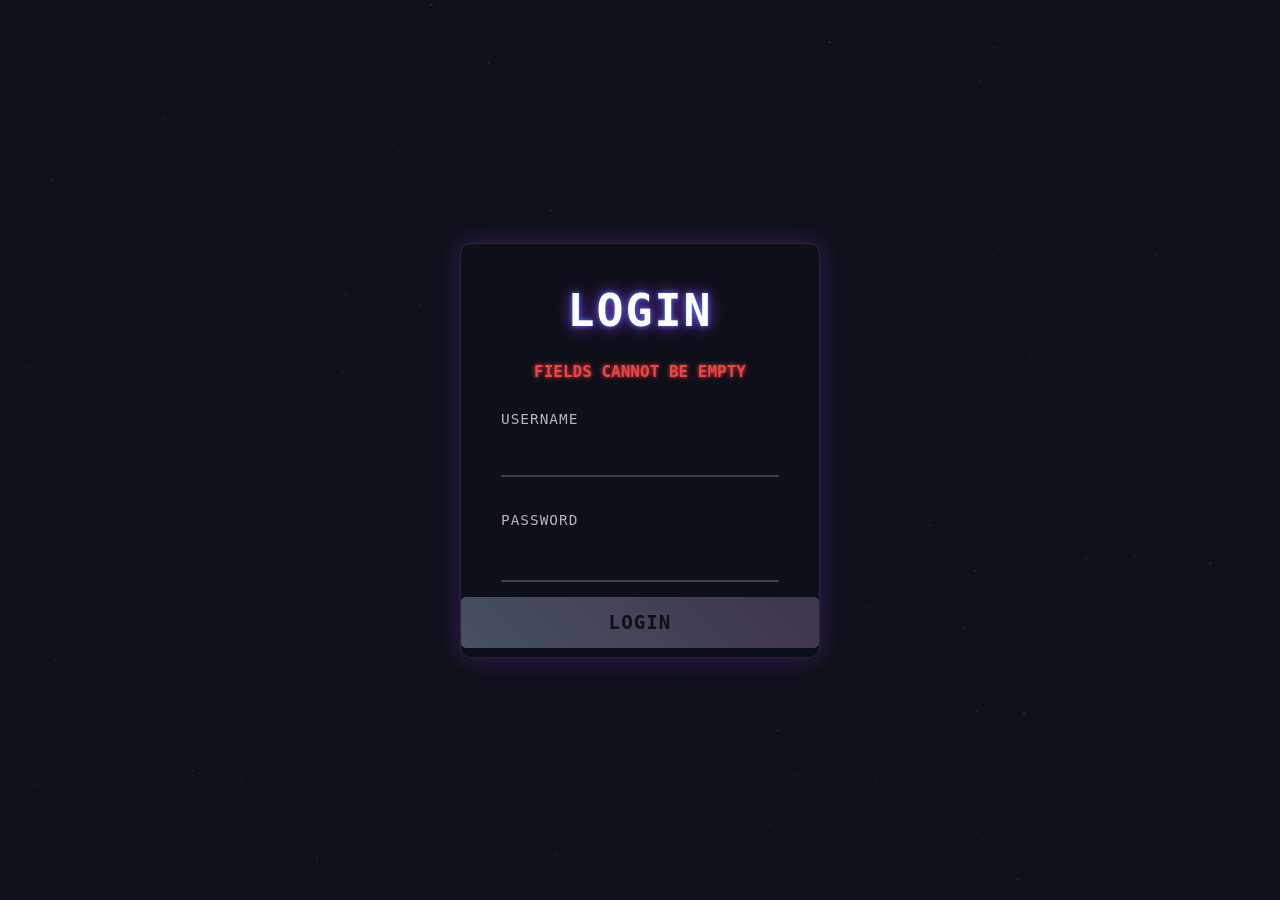
<file: index.html>
<!DOCTYPE html>
<html lang="ru">
<head>
    <meta charset="UTF-8">
    <meta name="viewport" content="width=device-width, initial-scale=1.0">
    <title>Neo-Login System</title>
    <link rel="stylesheet" href="style.css">
</head>
<body>
    <canvas id="starfield"></canvas> 

    <div class="login-container">
        <div class="glitch-wrapper" id="glitch-wrapper">
            <h1 class="neon-title">LOGIN</h1>
            <p id="status-message" class="status-message error">Fields cannot be empty</p>
            
            <form id="login-form">
                <div class="input-group">
                    <label for="username">USERNAME</label>
                    <input type="text" id="username" required>
                </div>

                <div class="input-group">
                    <label for="password">PASSWORD</label>
                    <div class="password-display">
                        <span id="password-mask"></span>
                        <input type="text" id="password" class="hidden-password-input" required maxlength="20">
                    </div>
                </div>

                <button id="login-button" type="submit" disabled>LOGIN</button>
            </form>
        </div>
    </div>
    <script src="script.js"></script>
</body>
</html>
</file>
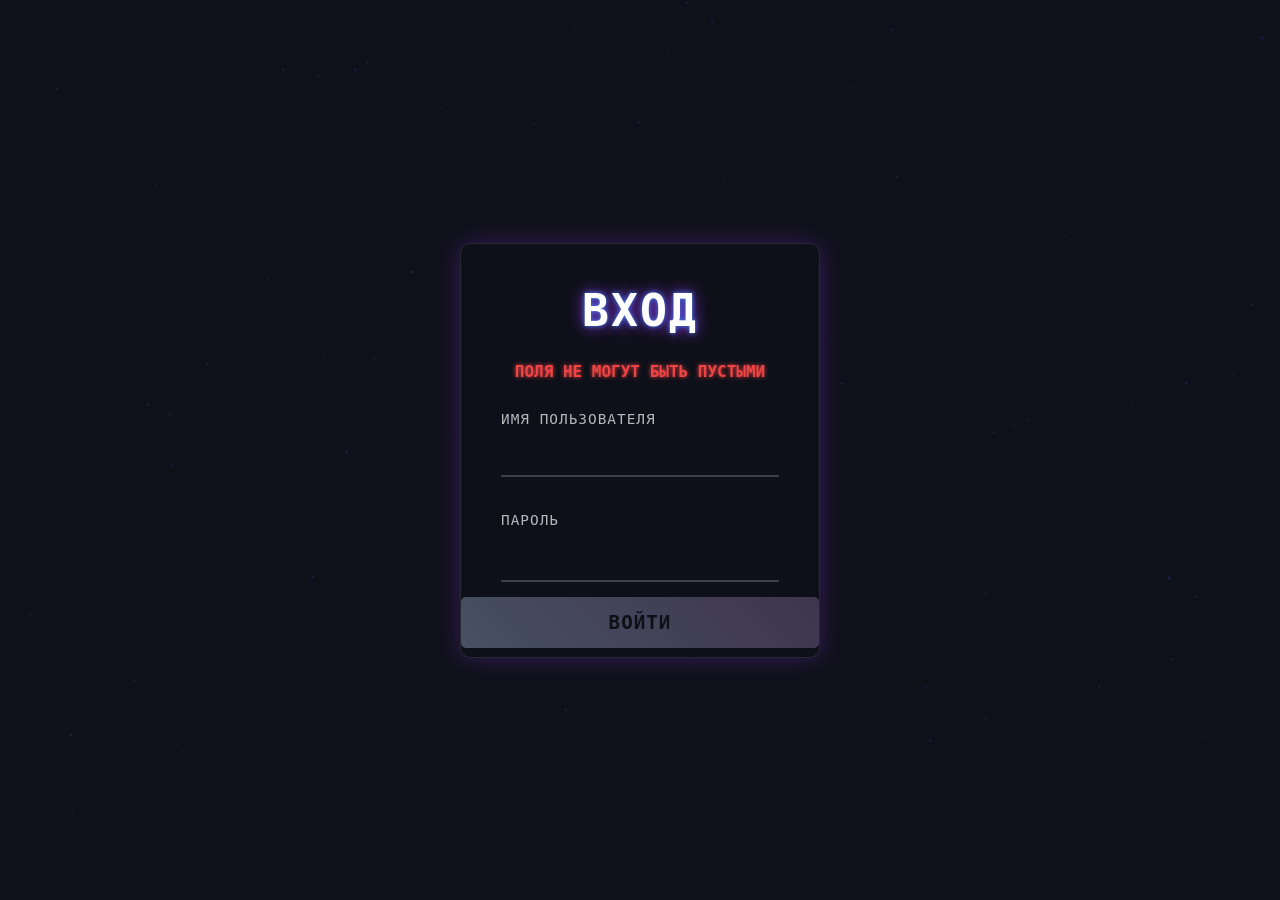
<file: docs/index.html>
<!DOCTYPE html>
<html lang="ru">
<head>
    <meta charset="UTF-8">
    <meta name="viewport" content="width=device-width, initial-scale=1.0">
    <title>Neo-Login System</title>
    <link rel="stylesheet" href="style.css">
</head>
<body>
    <canvas id="starfield"></canvas> 

    <div class="login-container">
        <div class="glitch-wrapper" id="glitch-wrapper">
            <h1 class="neon-title">ВХОД</h1>
            <p id="status-message" class="status-message error">Поля не могут быть пустыми</p>
            
            <form id="login-form">
                <div class="input-group">
                    <label for="username">ИМЯ ПОЛЬЗОВАТЕЛЯ</label>
                    <input type="text" id="username" required>
                </div>

                <div class="input-group">
                    <label for="password">ПАРОЛЬ</label>
                    <div class="password-display">
                        <span id="password-mask"></span>
                        <input type="text" id="password" class="hidden-password-input" required maxlength="20">
                    </div>
                </div>

                <button id="login-button" type="submit" disabled>ВОЙТИ</button>
            </form>
        </div>
    </div>
    <script src="script.js"></script>
</body>
</html>
</file>
<file: style.css>
/* Переменные */
:root {
    --bg-color: #0f111a;
    --neon-blue: #3b82f6;
    --neon-purple: #9333ea;
    --neon-gradient: linear-gradient(45deg, var(--neon-blue), var(--neon-purple));
    --error-color: #ef4444;
    --success-color: #10b981;
    --container-width: 360px;
}

* {
    box-sizing: border-box;
    margin: 0;
    padding: 0;
    font-family: 'Consolas', monospace, sans-serif;
}

body {
    background-color: var(--bg-color);
    display: flex;
    justify-content: center;
    align-items: center;
    min-height: 100vh;
    overflow: hidden;
    color: white;
}

/* 2. Анимированный Фон (Starfield) */
#starfield {
    position: fixed;
    top: 0;
    left: 0;
    width: 100%;
    height: 100%;
    z-index: -1;
    opacity: 0.2;
}

/* 1. Динамический Цифровой Шум (Digital Glitch) */
.login-container {
    position: relative;
}

.glitch-wrapper {
    width: var(--container-width);
    padding: 40px;
    background: rgba(15, 17, 26, 0.85);
    border-radius: 10px;
    border: 1px solid rgba(255, 255, 255, 0.1);
    box-shadow: 0 0 25px rgba(147, 51, 234, 0.3);
    position: relative;
    transition: transform 0.1s;
}

.glitch-active {
    animation: glitch-anim 0.1s infinite alternate;
}

@keyframes glitch-anim {
    0% { transform: translate(1px, 1px) skewX(0.5deg); box-shadow: 0 0 15px var(--error-color); }
    33% { transform: translate(-1px, 2px) skewX(-1.5deg); }
    66% { transform: translate(2px, -1px) skewX(1.5deg); }
    100% { transform: translate(-2px, -2px) skewX(-0.5deg); }
}

.neon-title {
    font-size: 2.8em;
    text-align: center;
    margin-bottom: 25px;
    text-shadow: 0 0 5px var(--neon-blue), 0 0 15px var(--neon-purple);
    letter-spacing: 2px;
}

.status-message {
    text-align: center;
    margin-bottom: 30px;
    font-weight: bold;
    transition: color 0.3s ease, text-shadow 0.3s;
    text-transform: uppercase;
}

.status-message.error {
    color: var(--error-color);
    text-shadow: 0 0 4px var(--error-color);
    animation: neon-pulse-error 1s infinite alternate;
}

.status-message.success {
    color: var(--success-color);
    text-shadow: 0 0 5px var(--success-color), 0 0 10px rgba(16, 185, 129, 0.5);
}

@keyframes neon-pulse-error {
    from { opacity: 0.8; }
    to { opacity: 1; }
}

/* Стили полей ввода */
.input-group {
    margin-bottom: 35px;
    position: relative;
}

.input-group label {
    display: block;
    margin-bottom: 8px;
    color: rgba(255, 255, 255, 0.7);
    font-size: 0.9em;
    letter-spacing: 1px;
}

.input-group input[type="text"] {
    width: 100%;
    padding: 10px 0;
    background: transparent;
    border: none;
    outline: none;
    color: var(--neon-blue);
    font-size: 1.1em;
    border-bottom: 2px solid rgba(255, 255, 255, 0.2);
    transition: border-color 0.3s;
}

.input-group input:focus {
    border-bottom-color: var(--neon-blue);
    box-shadow: 0 1px 0 0 var(--neon-blue);
}

/* 3. Эффект "Набора Пароля" */
.password-display {
    position: relative;
    padding: 10px 0;
    border-bottom: 2px solid rgba(255, 255, 255, 0.2);
    transition: border-color 0.3s;
}

.hidden-password-input {
    opacity: 0;
    position: absolute;
    top: 0;
    left: 0;
    width: 100%;
    height: 100%;
    z-index: 5; /* Чтобы он был кликабелен */
    cursor: text;
}

#password-mask {
    color: var(--neon-purple);
    font-size: 1.5em;
    letter-spacing: 3px;
    white-space: pre;
    min-height: 1em;
    display: block;
}

.password-display:focus-within {
    border-bottom-color: var(--neon-blue);
}

.pulsing-dot {
    display: inline-block;
    width: 8px;
    height: 8px;
    margin-right: 5px;
    border-radius: 50%;
    background: var(--neon-purple);
    box-shadow: 0 0 5px var(--neon-purple), 0 0 10px var(--neon-purple);
    animation: dot-pulse 0.5s infinite alternate;
    line-height: 1;
}

@keyframes dot-pulse {
    from { opacity: 0.6; transform: scale(0.9); }
    to { opacity: 1; transform: scale(1.1); }
}

/* Кнопка Login */
#login-button {
    width: 100%;
    padding: 14px;
    border: none;
    border-radius: 5px;
    font-size: 1.2em;
    font-weight: bold;
    cursor: pointer;
    position: absolute; /* Для движения */
    /* Базовые координаты (переопределяются в JS) */
    top: calc(100% - 60px); 
    left: 50%;
    transform: translate(-50%, 0);
    /* Плавные переходы для движения */
    transition: all 0.4s cubic-bezier(0.25, 0.46, 0.45, 0.94), background 0.2s, transform 0.2s; 
    z-index: 100;
    background: var(--neon-gradient);
    color: var(--bg-color); 
    text-transform: uppercase;
    letter-spacing: 1px;
}

/* Стиль для неактивной (Убегающей) кнопки */
#login-button:disabled {
    cursor: not-allowed;
    opacity: 0.6;
    box-shadow: none;
    filter: grayscale(80%);
}

/* Стиль для активной кнопки (Кликабельной) */
#login-button:not(:disabled) {
    opacity: 1;
    color: white;
    background: var(--neon-gradient);
    /* Эффект свечения */
    box-shadow: 0 0 15px var(--neon-blue), 0 0 25px var(--neon-purple);
}

#login-button:not(:disabled):hover {
    box-shadow: 0 0 20px var(--neon-blue), 0 0 40px var(--neon-purple);
    transform: translate(-50%, 0) scale(1.03); /* Hover-эффект */
}

/* Анимация при возвращении в центр (Bounce-эффект) */
.bounce-back {
    animation: bounce 0.8s ease-out;
}

@keyframes bounce {
    0%, 20%, 50%, 80%, 100% {
        transform: translate(-50%, 0);
    }
    40% {
        transform: translate(-50%, -15px);
    }
    60% {
        transform: translate(-50%, -7px);
    }
}
</file>
<file: docs/style.css>
/* Переменные */
:root {
    --bg-color: #0f111a;
    --neon-blue: #3b82f6;
    --neon-purple: #9333ea;
    --neon-gradient: linear-gradient(45deg, var(--neon-blue), var(--neon-purple));
    --error-color: #ef4444;
    --success-color: #10b981;
    --container-width: 360px;
}

* {
    box-sizing: border-box;
    margin: 0;
    padding: 0;
    font-family: 'Consolas', monospace, sans-serif;
}

body {
    background-color: var(--bg-color);
    display: flex;
    justify-content: center;
    align-items: center;
    min-height: 100vh;
    overflow: hidden;
    color: white;
}

/* 2. Анимированный Фон (Starfield) */
#starfield {
    position: fixed;
    top: 0;
    left: 0;
    width: 100%;
    height: 100%;
    z-index: -1;
    opacity: 0.2;
}

/* 1. Динамический Цифровой Шум (Digital Glitch) */
.login-container {
    position: relative;
}

.glitch-wrapper {
    width: var(--container-width);
    padding: 40px;
    background: rgba(15, 17, 26, 0.85);
    border-radius: 10px;
    border: 1px solid rgba(255, 255, 255, 0.1);
    box-shadow: 0 0 25px rgba(147, 51, 234, 0.3);
    position: relative;
    transition: transform 0.1s;
}

.glitch-active {
    animation: glitch-anim 0.1s infinite alternate;
}

@keyframes glitch-anim {
    0% { transform: translate(1px, 1px) skewX(0.5deg); box-shadow: 0 0 15px var(--error-color); }
    33% { transform: translate(-1px, 2px) skewX(-1.5deg); }
    66% { transform: translate(2px, -1px) skewX(1.5deg); }
    100% { transform: translate(-2px, -2px) skewX(-0.5deg); }
}

.neon-title {
    font-size: 2.8em;
    text-align: center;
    margin-bottom: 25px;
    text-shadow: 0 0 5px var(--neon-blue), 0 0 15px var(--neon-purple);
    letter-spacing: 2px;
}

.status-message {
    text-align: center;
    margin-bottom: 30px;
    font-weight: bold;
    transition: color 0.3s ease, text-shadow 0.3s;
    text-transform: uppercase;
}

.status-message.error {
    color: var(--error-color);
    text-shadow: 0 0 4px var(--error-color);
    animation: neon-pulse-error 1s infinite alternate;
}

.status-message.success {
    color: var(--success-color);
    text-shadow: 0 0 5px var(--success-color), 0 0 10px rgba(16, 185, 129, 0.5);
}

@keyframes neon-pulse-error {
    from { opacity: 0.8; }
    to { opacity: 1; }
}

/* Стили полей ввода */
.input-group {
    margin-bottom: 35px;
    position: relative;
}

.input-group label {
    display: block;
    margin-bottom: 8px;
    color: rgba(255, 255, 255, 0.7);
    font-size: 0.9em;
    letter-spacing: 1px;
}

.input-group input[type="text"] {
    width: 100%;
    padding: 10px 0;
    background: transparent;
    border: none;
    outline: none;
    color: var(--neon-blue);
    font-size: 1.1em;
    border-bottom: 2px solid rgba(255, 255, 255, 0.2);
    transition: border-color 0.3s;
}

.input-group input:focus {
    border-bottom-color: var(--neon-blue);
    box-shadow: 0 1px 0 0 var(--neon-blue);
}

/* 3. Эффект "Набора Пароля" */
.password-display {
    position: relative;
    padding: 10px 0;
    border-bottom: 2px solid rgba(255, 255, 255, 0.2);
    transition: border-color 0.3s;
}

.hidden-password-input {
    opacity: 0;
    position: absolute;
    top: 0;
    left: 0;
    width: 100%;
    height: 100%;
    z-index: 5; /* Чтобы он был кликабелен */
    cursor: text;
}

#password-mask {
    color: var(--neon-purple);
    font-size: 1.5em;
    letter-spacing: 3px;
    white-space: pre;
    min-height: 1em;
    display: block;
}

.password-display:focus-within {
    border-bottom-color: var(--neon-blue);
}

.pulsing-dot {
    display: inline-block;
    width: 8px;
    height: 8px;
    margin-right: 5px;
    border-radius: 50%;
    background: var(--neon-purple);
    box-shadow: 0 0 5px var(--neon-purple), 0 0 10px var(--neon-purple);
    animation: dot-pulse 0.5s infinite alternate;
    line-height: 1;
}

@keyframes dot-pulse {
    from { opacity: 0.6; transform: scale(0.9); }
    to { opacity: 1; transform: scale(1.1); }
}

/* Кнопка Login */
#login-button {
    width: 100%;
    padding: 14px;
    border: none;
    border-radius: 5px;
    font-size: 1.2em;
    font-weight: bold;
    cursor: pointer;
    position: absolute; /* Для движения */
    /* Базовые координаты (переопределяются в JS) */
    top: calc(100% - 60px); 
    left: 50%;
    transform: translate(-50%, 0);
    /* Плавные переходы для движения */
    transition: all 0.4s cubic-bezier(0.25, 0.46, 0.45, 0.94), background 0.2s, transform 0.2s; 
    z-index: 100;
    background: var(--neon-gradient);
    color: var(--bg-color); 
    text-transform: uppercase;
    letter-spacing: 1px;
}

/* Стиль для неактивной (Убегающей) кнопки */
#login-button:disabled {
    cursor: not-allowed;
    opacity: 0.6;
    box-shadow: none;
    filter: grayscale(80%);
}

/* Стиль для активной кнопки (Кликабельной) */
#login-button:not(:disabled) {
    opacity: 1;
    color: white;
    background: var(--neon-gradient);
    /* Эффект свечения */
    box-shadow: 0 0 15px var(--neon-blue), 0 0 25px var(--neon-purple);
}

#login-button:not(:disabled):hover {
    box-shadow: 0 0 20px var(--neon-blue), 0 0 40px var(--neon-purple);
    transform: translate(-50%, 0) scale(1.03); /* Hover-эффект */
}

/* Анимация при возвращении в центр (Bounce-эффект) */
.bounce-back {
    animation: bounce 0.8s ease-out;
}

@keyframes bounce {
    0%, 20%, 50%, 80%, 100% {
        transform: translate(-50%, 0);
    }
    40% {
        transform: translate(-50%, -15px);
    }
    60% {
        transform: translate(-50%, -7px);
    }
}
</file>
